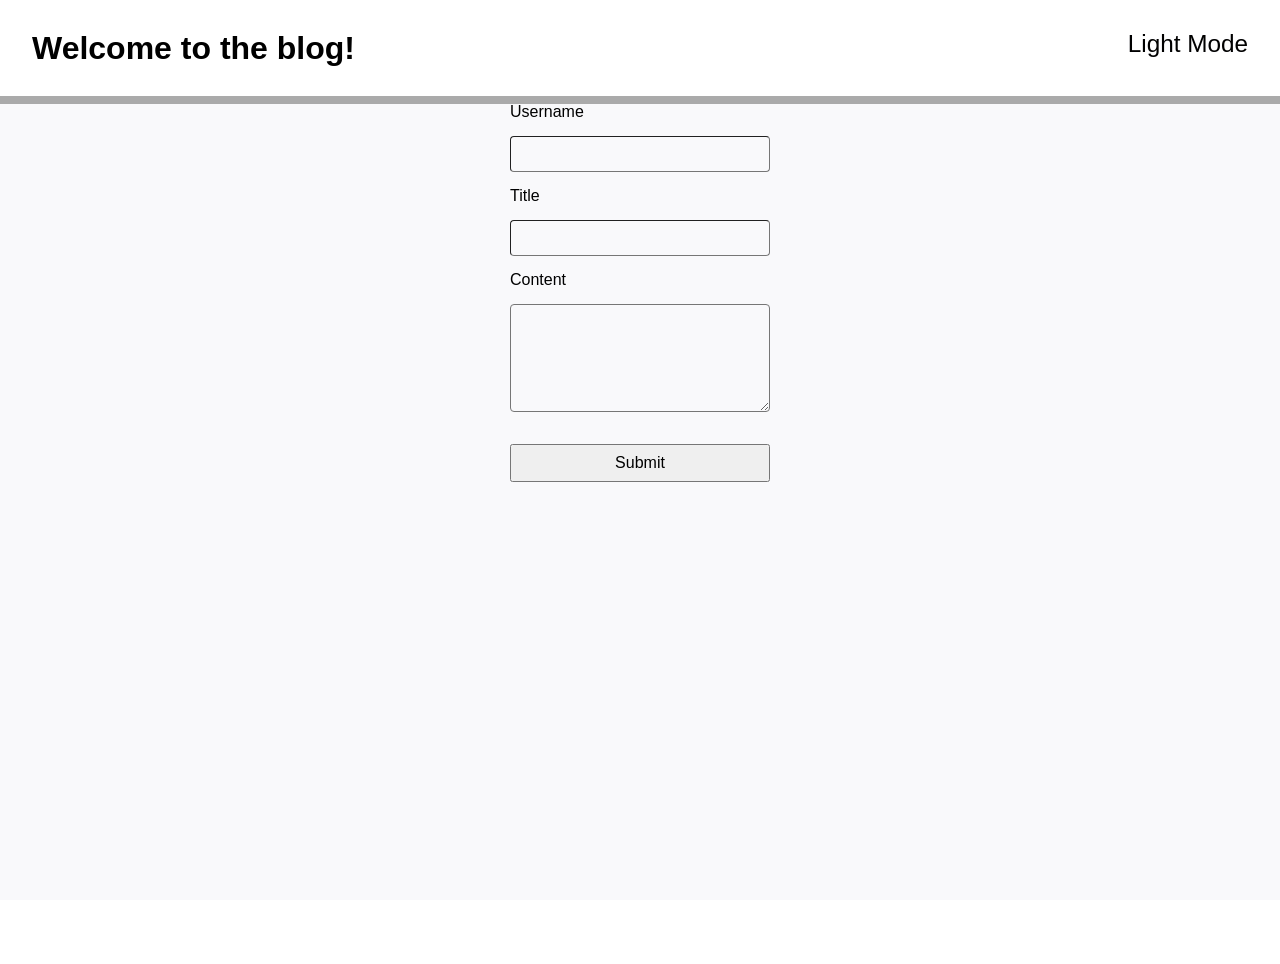
<file: Develop/index.html>
<!DOCTYPE html>
<html lang="en">

<head>
	<meta charset="UTF-8" />
	<meta name="viewport" content="width=device-width, initial-scale=1.0" />
	<meta http-equiv="X-UA-Compatible" content="ie=edge" />
	<title>My First Blog</title>

	<link rel="stylesheet" href="./assets/css/styles.css" />
	<link rel="stylesheet" href="./assets/css/form.css" />
</head>

<body class="dark light">
	<!-- TODO: Create landing page elements to match the mock-up provided. At the very least, include the following elements. -->
	<header>
		<h1>Welcome to the blog!</h1>
		<span id="toggle">Light Mode</span>
	</header>
	<main>
		<!-- A form element that contains the following: -->
		<form id="userForm">
			<!-- An input element whose label and id are `username` -->
			<label for="username">Username</label>
			<input name="username" id="username" />
			<!-- An input element whose label and id are `title` -->
			<label for="title">Title</label>
			<input name="title" id="title" />
			<!-- A textarea element whose label and id are `content` -->
			<label for="content">Content</label>
			<textarea name="content" id="content" rows="5" cols="24"></textarea>
			<!-- A p element whose id is `error` -->
			<p name="error" id="error"></p>
			<button type="submit">Submit</button>
		</form>
	</main>
	<footer>
	</footer>

	<script defer src="./assets/js/logic.js" type="text/javascript"></script>
	<script defer src="./assets/js/form.js" type="text/javascript"></script>
</body>

</html>
</file>
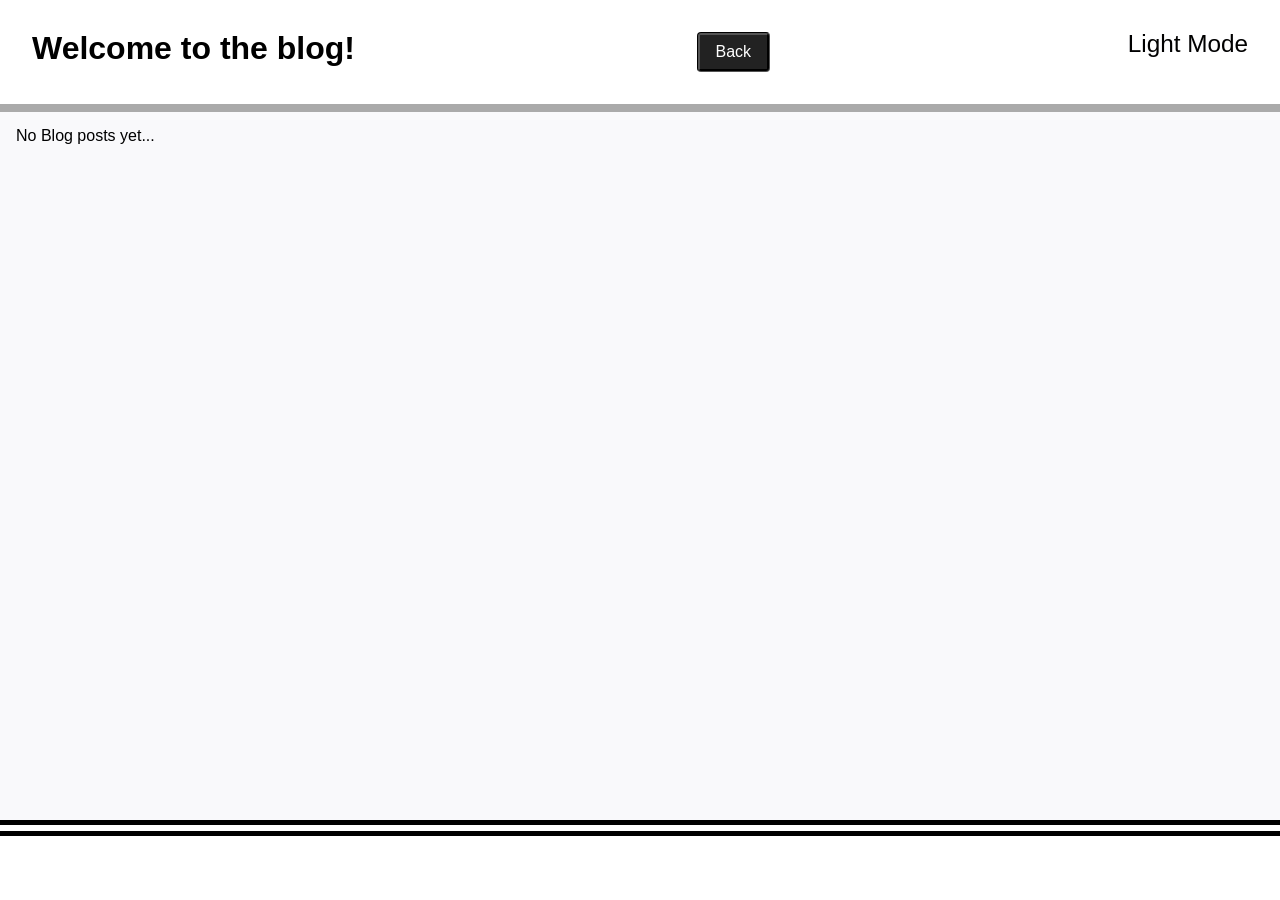
<file: Develop/blog.html>
<!DOCTYPE html>
<html lang="en">

<head>
  <meta charset="UTF-8" />
  <meta name="viewport" content="width=device-width, initial-scale=1.0" />
  <meta http-equiv="X-UA-Compatible" content="ie=edge" />
  <title>My First Blog</title>

  <link rel="stylesheet" href="./assets/css/styles.css" />
  <link rel="stylesheet" href="./assets/css/blog.css" />
</head>

<body class="dark light">
  <header>
    <h1>Welcome to the blog!</h1>
    <button id="back">Back</button>
    <span id="toggle">Light Mode</span>
  </header>
  <main>

  </main>
  <footer>

  </footer>

  <script defer src="./assets/js/logic.js" type="text/javascript"></script>
  <script defer src="./assets/js/blog.js" type="text/javascript"></script>
</body>

</html>
</file>
<file: Develop/assets/css/styles.css>
/*
  Resets
*/
*,
*:before,
*:after {
  margin: 0;
  padding: 0;
  box-sizing: border-box;
}

html {
  height: 100%;
}

body {
  min-height: 100%;
  line-height: 1;
  font-family: sans-serif;
}

​h1,
h2,
h3,
h4,
h5,
h6 {
  font-size: 100%;
}

​input,
select,
option,
optgroup,
textarea,
button,
pre,
code {
  font-size: 100%;
  font-family: inherit;
}

​ol,
ul {
  list-style: none;
}

/*
  General Styles
*/
/*
  Universal
*/
:root {
  --light: #fff;
  --light-accent: #f9f9fb;
  --dark: #000;
  --dark-accent: #222;
  --dark-accent-action: #111;
  --action: #563d7c;
  --action-accent: #8570a5;
  --disabled: #aaa;
  --error: #ff0022;
  --circle-color: #ffb100;
}

* {
  transition: background-color ease-in .5s;
}

/*
  Tags
*/
header {
  display: flex;
  flex-flow: row wrap;
  justify-content: space-between;
}

header,
footer {
  padding: 2rem;
}

main {
  height: calc(100vh - 6rem);
  display: flex;
  justify-content: center;
  align-items: stretch;
  border-top: double 1rem;
}

/*
  Classes
*/
.dark header,
.dark footer {
  background-color: var(--dark);
  color: var(--light);
}

.dark main {
  background-color: var(--dark-accent);
  color: var(--light);
  border-top: solid .5rem var(--disabled);
}

.light header,
.light footer {
  background-color: var(--light);
  color: var(--dark);
}

.light main {
  background-color: var(--light-accent);
  color: var(--dark);
}

/*
  IDs
*/
#toggle {
  font-size: 1.52em;
  margin: 0;
  padding: 0;
  background: transparent;
  border: none;
  cursor: pointer;
  text-shadow: 0px 0px .5rem var(--light-accent);
}
</file>
<file: Develop/assets/css/form.css>
/*
  Form Styles
*/

/*
  Tags
*/
aside {
  background: linear-gradient(
    var(--light-accent), 
    var(--circle-color), 
    var(--dark-accent)
  );
  clip-path: circle(20rem at center);
  display: flex;
  justify-content: center;
  align-items: center;
}

aside, 
section {
  flex: 1 1 50%;
}

aside > h2 {
  font-size: 4rem;
  color: white;
  text-shadow: 1px 1px 1px var(--dark-accent);
}

form {
  display: flex;
  flex-flow: column wrap;
  position: relative;
}

form > *:not(label) {
  margin: 1rem 0;
  padding: 0.5rem;
}

h2 {
  text-align: center;
  font-size: 2rem;
  margin-bottom: 2rem;
}

input[type=submit] {
  padding: 1rem;
  cursor: pointer;
  font-weight: bold;
  font-size: 1rem;
  background-color: var(--dark);
  color: var(--light);
}

input[type=submit]:active {
  box-shadow: 1px 1px 1px 1px rgba(0, 0, 0, .5);
  background-color: var(--dark-accent);
}

input[type=submit]:hover {
  border-style: inset;
  background-color: var(--dark-accent-action);
}

input,
textarea {
  border-radius: 4px;
  border-width: 1px;
  font-size: 1rem;
  background-color: var(--light-accent);
}

section {
  padding: 2rem;
  display: flex;
  align-items: stretch;
  flex-flow: column wrap;
  justify-content: center;
  border-left: double 1rem;
}

/*
  Classes
*/
.dark section {
  border-left: solid .5rem var(--disabled);
}

/*
  IDs
*/
#error {
  color: var(--error);
  opacity: .75;
  position: absolute;
  bottom: -2rem;
}
</file>
<file: Develop/assets/css/blog.css>
/*
  Blog Styles
*/

/*
  Tags
*/
a {
  text-decoration: none;
}

article {
  flex: 1 1 50%;
  border: 2px solid;
  border-radius: 4px;
  padding: 1rem;
  position: relative;
}

article blockquote {
  margin: 1rem;
  margin-bottom: 2rem;
  font-style: italic;
}

article h2 {
  text-transform: capitalize;
  border-bottom: thin solid;
}

article p {
  position: absolute;
  left: 1rem;
  bottom: 0.5rem;
  opacity: .75;
}

footer {
  position: fixed;
  inset: 0;
  top: calc(100% - 5rem);
}

li {
  margin: 1rem;
}

main {
  flex-direction: column;
  gap: 1em;
  padding: 1rem;
  height: calc(100vh - 11rem);
  overflow-y: scroll;
  justify-content: flex-start;
}

ul {
  list-style: none;
}

/*
  Classes
*/
.card {
  flex: 1 1 50%;
  border: 2px solid;
  border-radius: 4px;
}

.dark a {
  color: var(--light);
}

.light footer {
  border-top: double 1rem;
}

.light a {
  color: var(--dark);
}

/*
  IDs
*/
#back {
  padding: 0.5rem 1rem;
  border-radius: 4px;
  margin-right: 1rem;
  border: groove black;
  background-color: var(--dark-accent);
  color: var(--light);
}


#back:active {
  box-shadow: 1px 1px 1px 1px rgba(0, 0, 0, .5);
  background-color: var(--dark-accent);
}

#back:hover {
  border-style: inset;
  background-color: var(--dark-accent-action);
}

#love {
  text-align: center;
}
</file>
